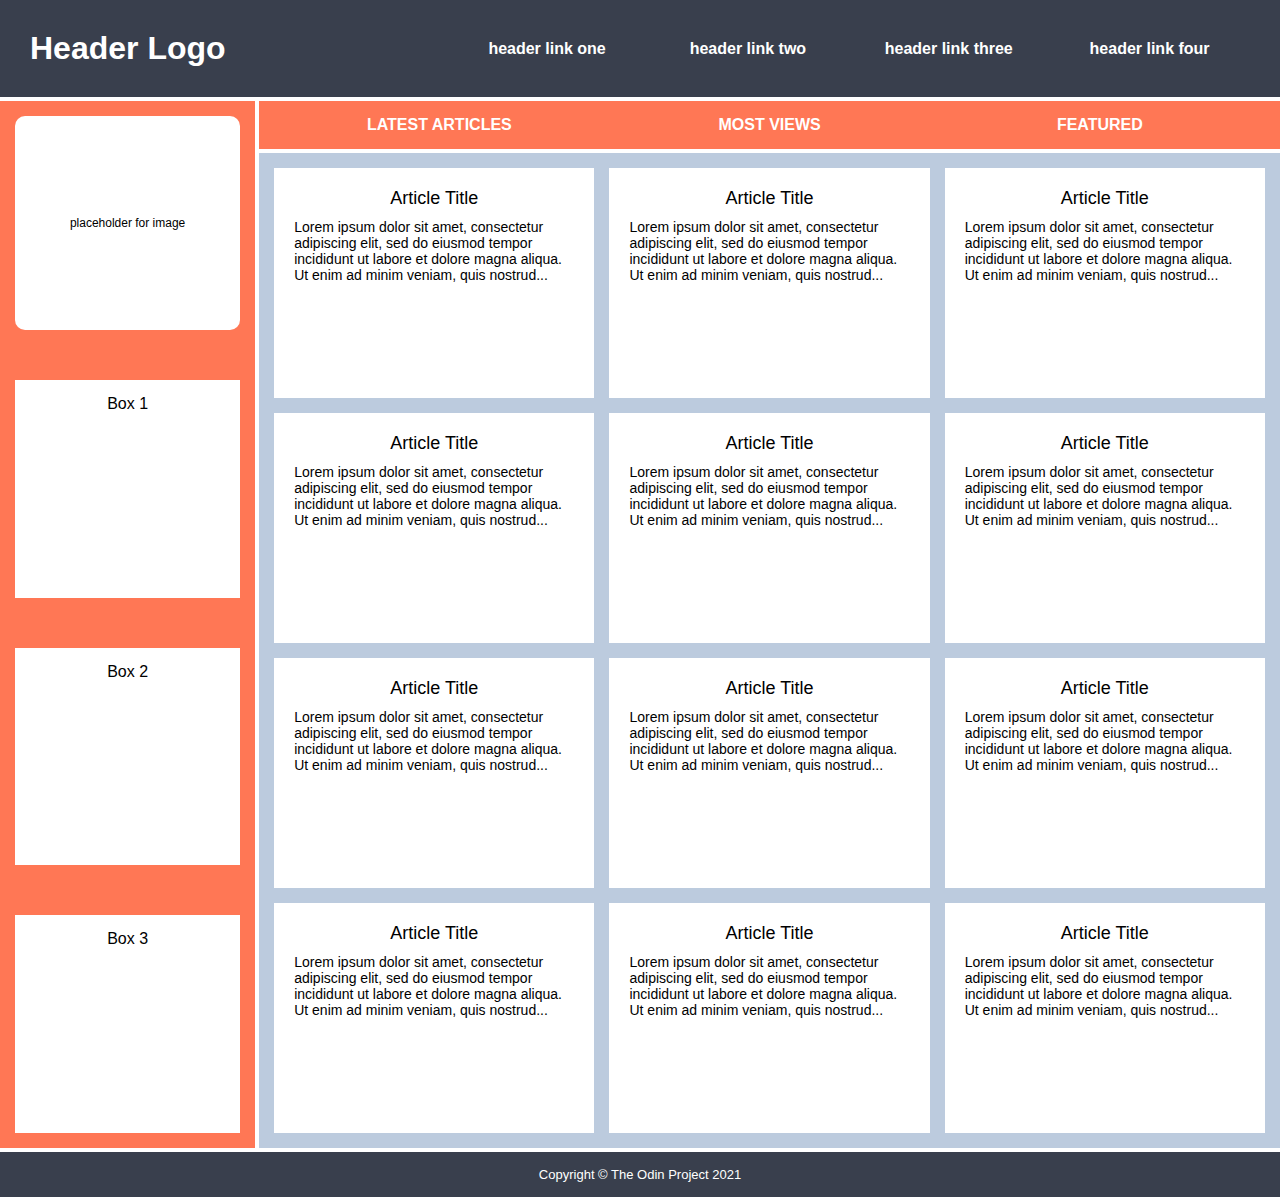
<file: gridPractice/index.html>
<!-- <!DOCTYPE html>
<html lang="en">
<head>
	<meta charset="UTF-8">
	<meta http-equiv="X-UA-Compatible" content="IE=edge">
	<meta name="viewport" content="width=device-width, initial-scale=1.0">
	<title>Document</title>
	<link rel="stylesheet" href="styles.css">
</head>
<body>
	<div class="container">
		<div class="room" id="living-room">Living Room</div>
  <div class="room" id="kitchen">Kitchen</div>
  <div class="room" id="bedroom">Bedroom</div>
  <div class="room" id="bathroom">Bathroom</div>
  <div class="room" id="closet">Closet</div>
	</div>
</body>
</html> -->



<!-- <!DOCTYPE html>
<html lang="en">
  <head>
    <meta charset="UTF-8">
    <meta http-equiv="X-UA-Compatible" content="IE=edge">
    <meta name="viewport" content="width=device-width, initial-scale=1.0">
    <title>The Holy Grail</title>
    <link rel="stylesheet" href="styles.css">
  </head>
  <body>
    <div class="grid-container">
      <div class="grid-item">
        <p>Odin 1</p>
        <img src="https://i.imgur.com/jkwFqfX.png" alt="top logo" />
      </div>
      <div class="grid-item">
        <p>Odin 2</p>
        <img src="https://i.imgur.com/jkwFqfX.png" alt="top logo" />
      </div>
      <div class="grid-item">
        <p>Odin 3</p>
        <img src="https://i.imgur.com/jkwFqfX.png" alt="top logo" />
      </div>
      <div class="grid-item">
        <p>Odin 4</p>
        <img src="https://i.imgur.com/jkwFqfX.png" alt="top logo" />
      </div>
      <div class="grid-item">
        <p>Odin 5</p>
        <img src="https://i.imgur.com/jkwFqfX.png" alt="top logo" />
      </div>
      <div class="grid-item">
        <p>Odin 6</p>
        <img src="https://i.imgur.com/jkwFqfX.png" alt="top logo" />
      </div>
      <div class="grid-item">
        <p>Odin 7</p>
        <img src="https://i.imgur.com/jkwFqfX.png" alt="top logo" />
      </div>
      <div class="grid-item">
        <p>Odin 8</p>
        <img src="https://i.imgur.com/jkwFqfX.png" alt="top logo" />
      </div>
      <div class="grid-item">
        <p>Odin 9</p>
        <img src="https://i.imgur.com/jkwFqfX.png" alt="top logo" />
      </div>
      <div class="grid-item">
        <p>Odin 10</p>
        <img src="https://i.imgur.com/jkwFqfX.png" alt="top logo" />
      </div>
    </div>
  </body>
</html> -->



<!-- <!DOCTYPE html>
<html lang="en">
  <head>
    <meta charset="UTF-8">
    <meta http-equiv="X-UA-Compatible" content="IE=edge">
    <meta name="viewport" content="width=device-width, initial-scale=1.0">
    <title>Responsive Holy Grail</title>
    <link rel="stylesheet" href="styles.css">
  </head>
  <body>
    <div class="container">
      <div class="header">Header</div>
      <div class="sidebar">Sidebar</div>
      <div class="nav">Nav</div>
      <div class="article">Article
        <p>Lorem  ipsum dolor sit amet, consectetur adipiscing elit, sed do eiusmod tempor incididunt ut labore et dolore magna aliqua. Ut enim ad minim veniam, quis nostrud exercitation ullamco laboris nisi ut aliquip ex ea commodo consequat. Duis aute irure dolor in reprehenderit in voluptate velit esse cillum dolore eu fugiat nulla pariatur. Excepteur sint occaecat cupidatat non proident, sunt in culpa qui officia deserunt mollit anim id est laborum.</p>
        <p>Pellentesque habitant morbi tristique senectus et netus et malesuada fames ac turpis egestas. Curabitur bibendum turpis quis interdum semper. Sed at pharetra neque, nec lacinia diam. Suspendisse quis faucibus mi, aliquam porttitor ipsum. Vivamus condimentum eros id mattis pharetra. Duis varius eros nibh. Donec a venenatis eros. Fusce in mauris massa. Donec est metus, rhoncus eu leo sed, aliquet posuere nisl.</p>
        <p>Cras ut ex in nibh accumsan ullamcorper. Fusce rutrum, metus id porta porttitor, leo ipsum congue velit, eu hendrerit lectus nisi a odio. Pellentesque tristique eros id nibh finibus euismod. Cras suscipit volutpat elit eget pulvinar. Vivamus at blandit leo. Aenean sodales ex non massa efficitur, et egestas neque dapibus. In consequat hendrerit ex, nec finibus magna faucibus eu. Aliquam a libero non erat sollicitudin condimentum. In ac fringilla nisi. Sed pharetra ut turpis id luctus. Proin posuere tortor ac tempus luctus. Donec vitae est et neque faucibus posuere. Class aptent taciti sociosqu ad litora torquent per conubia nostra, per inceptos himenaeos.</p>
      </div>
      <div class="footer">Footer</div>
    </div>
  </body>
</html> -->


<!DOCTYPE html>
<html lang="en">
  <head>
    <meta charset="UTF-8">
    <meta http-equiv="X-UA-Compatible" content="IE=edge">
    <meta name="viewport" content="width=device-width, initial-scale=1.0">
    <title>Holy Grail Mockup</title>
    <link rel="stylesheet" href="styles.css">
  </head>
  <body>
    <div class="container">

      <div class="header">
        <div class="logo">Header Logo</div>
        <div class="menu">
          <ul>
            <li>header link one</li>
            <li>header link two</li>
            <li>header link three</li>
            <li>header link four</li>
          </ul>
        </div>
      </div>

      <div class="sidebar">
        <div class="photo">
          <p>placeholder for image</p>    
        </div>
        <div class="side-content">Box 1
        </div>
        <div class="side-content">Box 2
        </div>
        <div class="side-content">Box 3
        </div>
      </div>

      <div class="nav">
        <ul>
          <li>Latest Articles</li>
          <li>Most Views</li>
          <li>Featured</li>
        </ul>
      </div>

      <div class="article">
        <div class="card">
          <p class="title">Article Title</p>
          <p>Lorem ipsum dolor sit amet, consectetur adipiscing elit, sed do eiusmod tempor incididunt ut labore et dolore magna aliqua. Ut enim ad minim veniam, quis nostrud...</p>
        </div>
        <div class="card">
          <p class="title">Article Title</p>
          <p>Lorem ipsum dolor sit amet, consectetur adipiscing elit, sed do eiusmod tempor incididunt ut labore et dolore magna aliqua. Ut enim ad minim veniam, quis nostrud...</p>
        </div>
        <div class="card">
          <p class="title">Article Title</p>
          <p>Lorem ipsum dolor sit amet, consectetur adipiscing elit, sed do eiusmod tempor incididunt ut labore et dolore magna aliqua. Ut enim ad minim veniam, quis nostrud...</p>
        </div>
        <div class="card">
          <p class="title">Article Title</p>
          <p>Lorem ipsum dolor sit amet, consectetur adipiscing elit, sed do eiusmod tempor incididunt ut labore et dolore magna aliqua. Ut enim ad minim veniam, quis nostrud...</p>
        </div>
        <div class="card">
          <p class="title">Article Title</p>
          <p>Lorem ipsum dolor sit amet, consectetur adipiscing elit, sed do eiusmod tempor incididunt ut labore et dolore magna aliqua. Ut enim ad minim veniam, quis nostrud...</p>
        </div>
        <div class="card">
          <p class="title">Article Title</p>
          <p>Lorem ipsum dolor sit amet, consectetur adipiscing elit, sed do eiusmod tempor incididunt ut labore et dolore magna aliqua. Ut enim ad minim veniam, quis nostrud...</p>
        </div>
        <div class="card">
          <p class="title">Article Title</p>
          <p>Lorem ipsum dolor sit amet, consectetur adipiscing elit, sed do eiusmod tempor incididunt ut labore et dolore magna aliqua. Ut enim ad minim veniam, quis nostrud...</p>
        </div>
        <div class="card">
          <p class="title">Article Title</p>
          <p>Lorem ipsum dolor sit amet, consectetur adipiscing elit, sed do eiusmod tempor incididunt ut labore et dolore magna aliqua. Ut enim ad minim veniam, quis nostrud...</p>
        </div>
        <div class="card">
          <p class="title">Article Title</p>
          <p>Lorem ipsum dolor sit amet, consectetur adipiscing elit, sed do eiusmod tempor incididunt ut labore et dolore magna aliqua. Ut enim ad minim veniam, quis nostrud...</p>
        </div>
        <div class="card">
          <p class="title">Article Title</p>
          <p>Lorem ipsum dolor sit amet, consectetur adipiscing elit, sed do eiusmod tempor incididunt ut labore et dolore magna aliqua. Ut enim ad minim veniam, quis nostrud...</p>
        </div>
        <div class="card">
          <p class="title">Article Title</p>
          <p>Lorem ipsum dolor sit amet, consectetur adipiscing elit, sed do eiusmod tempor incididunt ut labore et dolore magna aliqua. Ut enim ad minim veniam, quis nostrud...</p>
        </div>
        <div class="card">
          <p class="title">Article Title</p>
          <p>Lorem ipsum dolor sit amet, consectetur adipiscing elit, sed do eiusmod tempor incididunt ut labore et dolore magna aliqua. Ut enim ad minim veniam, quis nostrud...</p>
        </div>
      </div>

      <div class="footer">
        <p>Copyright © The Odin Project 2021</p>
      </div>
      
    </div>
  </body>
</html>
</file>
<file: gridPractice/styles.css>
/* .container {
	display: inline-grid;
	grid-template: 40px 40px 40px 40px 40px / 40px 40px 40px 40px 40px;
	background-color: lightblue; 
	grid-template-areas:
    "living-room living-room living-room living-room living-room"
    "living-room living-room living-room living-room living-room"
    "bedroom bedroom bathroom kitchen kitchen"
    "bedroom bedroom bathroom kitchen kitchen"
    "closet closet bathroom kitchen kitchen"    
}
  
  
  .room {
	border: 1px solid;
	font-size: 50%;
	text-align: center;
  }
  
  #living-room {
	/* grid-column-start: 1;
	grid-column-end: 6;
     grid-row-start: 1;
	grid-row-end: 3;  */
	/* grid-area: living-room; */
  /* } */

  /* #kitchen { */
	/* grid-column: 4/6;
	grid-row: 3/6; */
	/* grid-area:kitchen; */
  /* } */

  /* #bedroom { */
	/* grid-column-start: 1;
	grid-column-end: 3;
	grid-row-start: 3;
	grid-row-end: 5; */
	/* grid-area: bedroom; */
  /* } */

  /* #bathroom { */
	/* grid-column-start: 4;
	grid-column-end: 3;
	grid-row-start: 3;
	grid-row-end: 6; */
	/* grid-area: bathroom; */
  /* } */

  /* #closet { */
	/* grid-column-start: 1;
	grid-column-end: 3;
	grid-row-start: 5;
	grid-row-end: 6; */
	/* grid-area: closet; */
  /* }  */


  /* body, html {
	height: 100%;
	margin: 0;
  }
  
  .container {
	text-align: center;
	height: 100%;
	padding: 16px;
	box-sizing: border-box;
	display: grid;
	grid-template-columns: 300px 1100px;
	grid-template-rows: 100px 100px 500px 100px;
	gap: 15px;
	
  }
  
  .container div {
	padding: 15px;
	font-size: 32px;
	font-family: Helvetica;
	font-weight: bold;
	color: white;
	border-radius: 15px;
  }
  
  .header {
	background-color: #FFDE22;
	grid-column: 1/5;
  }
  
  .sidebar {
	background-color: #FF7755;
	grid-column: 1/5;
  }
  
  .nav {
	background-color: #00DDFF;
	
  }
  
  .article {
	background-color: #bccbde;
  }
  
  .article p {
	font-size: 18px;
	font-family: sans-serif;
	color: white;
	text-align: left;
	
  }
  
  .footer {
	background-color: #393f4d;
	grid-column: 1/5;
  } */


  /* .grid-container {
	resize: both;
	
	overflow: auto;
	display: grid;
	gap: 4px;
	padding: 4px;
	border: 1px solid grey;
	background-color: skyblue;
	grid-template-rows: repeat(2, 1fr);
	grid-template-columns: repeat(5, 1fr);  
	grid-template-columns: repeat(auto-fit, minmax(150px, 1fr));
  }
  
  .grid-item {
	background-color: #444;
	text-align: center;
	color: #ddd;
	font-family: sans-serif;
	font-size: 1.5rem;
	padding: 12px;
  }
  
  p {
	margin: 12px auto 24px;
  }
  
  img {
	height: 60px;
  } */


  * {
	margin: 0;
	padding: 0;
  }
  
  .container {
	text-align: center;
	display: grid;
	grid-template-columns: 1fr 4fr; 
	gap: 4px;
  }
  
  .container div {
	padding: 15px;
	font-size: 32px;
	font-family: Helvetica;
	font-weight: bold;
	color: white;
	
  }
  
  .header {
	background-color: #393f4d;
	display: grid;
	grid-column: 1/3;
	grid-template-columns: 1fr 2fr;
  }
  .logo{
	justify-self: start;
  }
  .menu{
	align-self: center;
  }

  .menu ul {
	display: grid;
	grid-template-columns: 1fr 1fr 1fr 1fr;
  }
  .menu ul,
  .menu li {
	font-size: 16px;
	list-style: none;
  }
  
  .sidebar {
	background-color: #FF7755;
	grid-row:2/4;
	display: grid;
	gap: 50px;
  }
  
  .sidebar .photo {
	background-color: white;
	color: black;
	font-size: 12px;
	font-weight: normal;
	border-radius: 10px;
	display: grid;
	align-items: center;
  }
  
  
  .sidebar .side-content {
	background-color: white;
	color: black;
	font-size: 16px;
	font-weight: normal;
  }
  
  .nav {
	background-color: #FF7755;
  }
  
.nav ul {
	list-style: none;
	display: grid;
	grid-template-columns: 1fr 1fr 1fr;
}

  .nav ul li {
	font-size: 16px;
	text-transform: uppercase;
	display: grid;
  }
  
  .article {
	background-color: #bccbde;
	display: grid;
	grid-template-columns: repeat(auto-fit, minmax(250px, 1fr));
	gap: 15px;
  }
  
  .article p {
	font-size: 18px;
	font-family: sans-serif;
	color: white;
	text-align: left;
  }
  
  .article .card {
	background-color: #FFFFFF;
	color: black;
	text-align: center;
	height: 200px;
  }
  
  .card p {
	color: black;
	font-weight: normal;
	font-size: 14px;
	padding: 5px;
  }
  
  .card .title {
	font-size: 18px;
	text-align: center;
  }
  
  .footer {
	background-color: #393f4d;
	grid-column: 1/3;
  }
  
  .footer p {
	font-size: 13px;
	font-weight: normal;  
  }
</file>
